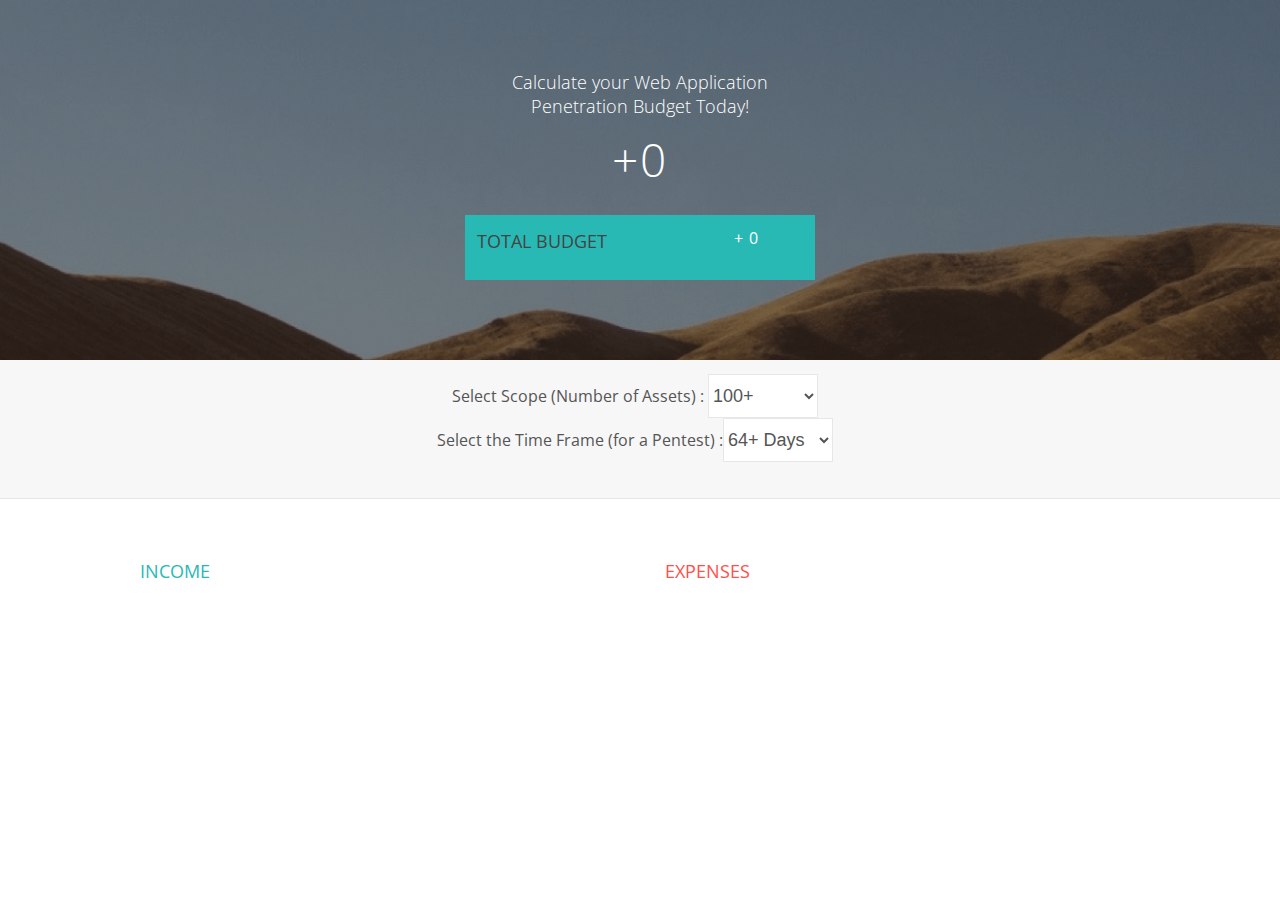
<file: calc/index.html>
<!DOCTYPE html>
<html lang="en">
    <head>
        <meta charset="UTF-8">
        <link href="https://fonts.googleapis.com/css?family=Open+Sans:100,300,400,600" rel="stylesheet" type="text/css">
        <link href="http://code.ionicframework.com/ionicons/2.0.1/css/ionicons.min.css" rel="stylesheet" type="text/css">
        <link type="text/css" rel="stylesheet" href="style.css">
        <title>Budgety</title>
    </head>
    <body>
        
        <div class="top">
            <div class="budget">
                <div class="budget__title">
                   <!-- Available Budget in <span class="budget__title--month">%Month%</span>:
                -->
		Calculate your Web Application Penetration Budget Today!
		</div>
                
                <div class="budget__value">+0</div>
                
                <div class="budget__income clearfix">
                    <div class="budget__income--text"><h2>Total Budget</h2></div>
                    <div class="right">
                        <div class="budget__income--value">+ 0</div>
                        <div class="budget__income--percentage">&nbsp;</div>
                    </div>
                </div>
               <!-- 
                <div class="budget__expenses clearfix">
                    <div class="budget__expenses--text">Expenses</div>
                    <div class="right clearfix">
                        <div class="budget__expenses--value">- 0</div>
                        <div class="budget__expenses--percentage">0%</div>
                    </div>
                </div>
-->
            </div>
        </div>
        
        
        
        <div class="bottom">
            <div class="add">
                <div class="add__container">


               Select Scope (Number of Assets) :  <select class="add__type">
                        <option value="inc" selected>1</option>
			<option value="inc" selected>2-10</option>
			<option value="inc" selected>11-25</option>
			<option value="inc" selected>26-50</option>
			<option value="inc" selected>51-100</option>
			<option value="inc" selected>100+</option>
<!--                        <option value="exp">-</option>  -->
                    </select><br>


		Select the Time Frame (for a Pentest) :<select class="add__type">
                        <option value="inc" selected>2-3 Days</option>
			<option value="inc" selected>4-7 Days</option>
			<option value="inc" selected>8-15 Days</option>
			<option value="inc" selected>16-31 Days</option>
			<option value="inc" selected>32-63 Days</option>
			<option value="inc" selected>64+ Days</option>
<!--                        <option value="exp">-</option>  -->
                    </select><br>
<!--
                    <input type="text" class="add__description" placeholder="Add description">
                    <input type="number" class="add__value" placeholder="Value">
--> 
                    <button class="add__btn"><i class="ion-ios-checkmark-outline"></i></button>

               </div>
            </div>
            
            <div class="container clearfix">
                <div class="income">
                    <h2 class="icome__title">Income</h2>
                    
                    <div class="income__list">
                       
                        <!--
                        <div class="item clearfix" id="income-0">
                            <div class="item__description">Salary</div>
                            <div class="right clearfix">
                                <div class="item__value">+ 2,100.00</div>
                                <div class="item__delete">
                                    <button class="item__delete--btn"><i class="ion-ios-close-outline"></i></button>
                                </div>
                            </div>
                        </div>
                        
                        <div class="item clearfix" id="income-1">
                            <div class="item__description">Sold car</div>
                            <div class="right clearfix">
                                <div class="item__value">+ 1,500.00</div>
                                <div class="item__delete">
                                    <button class="item__delete--btn"><i class="ion-ios-close-outline"></i></button>
                                </div>
                            </div>
                        </div>
                        -->
                        
                    </div>
                </div>
                
                
                
                <div class="expenses">
                    <h2 class="expenses__title">Expenses</h2>
                    
                    <div class="expenses__list">
                       
                        <!--
                        <div class="item clearfix" id="expense-0">
                            <div class="item__description">Apartment rent</div>
                            <div class="right clearfix">
                                <div class="item__value">- 900.00</div>
                                <div class="item__percentage">21%</div>
                                <div class="item__delete">
                                    <button class="item__delete--btn"><i class="ion-ios-close-outline"></i></button>
                                </div>
                            </div>
                        </div>
                        <div class="item clearfix" id="expense-1">
                            <div class="item__description">Grocery shopping</div>
                            <div class="right clearfix">
                                <div class="item__value">- 435.28</div>
                                <div class="item__percentage">10%</div>
                                <div class="item__delete">
                                    <button class="item__delete--btn"><i class="ion-ios-close-outline"></i></button>
                                </div>
                            </div>
                        </div>
                        -->
                        
                    </div>
                </div>
            </div>
            
            
        </div>
        
        <script src="app.js"></script>
    </body>
</html>
</file>
<file: calc/style.css>
/**********************************************
*** GENERAL
**********************************************/

* {
    margin: 0;
    padding: 0;
    box-sizing: border-box;
}

.clearfix::after {
    content: "";
    display: table;
    clear: both;
}

body {
    color: #555;
    font-family: Open Sans;
    font-size: 16px;
    position: relative;
    height: 100vh;
    font-weight: 400;
}

.right { float: right; }
.red { color: #FF5049 !important; }
.red-focus:focus { border: 1px solid #FF5049 !important; }

/**********************************************
*** TOP PART
**********************************************/

.top {
    height: 40vh;
    background-image: linear-gradient(rgba(0, 0, 0, 0.35), rgba(0, 0, 0, 0.35)), url(back.png);
    background-size: cover;
    background-position: center;
    position: relative;
}

.budget {
    position: absolute;
    width: 350px;
    top: 50%;
    left: 50%;
    transform: translate(-50%, -50%);
    color: #fff;
}

.budget__title {
    font-size: 18px;
    text-align: center;
    margin-bottom: 10px;
    font-weight: 300;
}

.budget__value {
    font-weight: 300;
    font-size: 46px;
    text-align: center;
    margin-bottom: 25px;
    letter-spacing: 2px;
}

.budget__income,
.budget__expenses {
    padding: 12px;
    text-transform: uppercase;
}

.budget__income {
    margin-bottom: 10px;
    background-color: #28B9B5;
}

.budget__expenses {
    background-color: #FF5049;
}

.budget__income--text,
.budget__expenses--text {
    float: left;
    font-size: 13px;
    color: #444;
    margin-top: 2px;
}

.budget__income--value,
.budget__expenses--value {
    letter-spacing: 1px;
    float: left;
}

.budget__income--percentage,
.budget__expenses--percentage {
    float: left;
    width: 34px;
    font-size: 11px;
    padding: 3px 0;
    margin-left: 10px;
}

.budget__expenses--percentage {
    background-color: rgba(255, 255, 255, 0.2);
    text-align: center;
    border-radius: 3px;
}


/**********************************************
*** BOTTOM PART
**********************************************/

/***** FORM *****/
.add {
    padding: 14px;
    border-bottom: 1px solid #e7e7e7;
    background-color: #f7f7f7;
}

.add__container {
    margin: 0 auto;
    text-align: center;
}

.add__type {
    width: 110px;
    border: 1px solid #e7e7e7;
    height: 44px;
    font-size: 18px;
    color: inherit;
    background-color: #fff;
    margin-right: 10px;
    font-weight: 300;
    transition: border 0.3s;
}

.add__description,
.add__value {
    border: 1px solid #e7e7e7;
    background-color: #fff;
    color: inherit;
    font-family: inherit;
    font-size: 14px;
    padding: 12px 15px;
    margin-right: 10px;
    border-radius: 5px;
    transition: border 0.3s;
}

.add__description { width: 400px;}
.add__value { width: 100px;}

.add__btn {
    font-size: 35px;
    background: none;
    border: none;
    color: #28B9B5;
    cursor: pointer;
    display: inline-block;
    vertical-align: middle;
    line-height: 1.1;
    margin-left: 10px;
}

.add__btn:active { transform: translateY(2px); }

.add__type:focus,
.add__description:focus,
.add__value:focus {
    outline: none;
    border: 1px solid #28B9B5;
}

.add__btn:focus { outline: none; }

/***** LISTS *****/
.container {
    width: 1000px;
    margin: 60px auto;
}

.income {
    float: left;
    width: 475px;
    margin-right: 50px;
}

.expenses {
    float: left;
    width: 475px;
}

h2 {
    text-transform: uppercase;
    font-size: 18px;
    font-weight: 400;
    margin-bottom: 15px;
}

.icome__title { color: #28B9B5; }
.expenses__title { color: #FF5049; }

.item {
    padding: 13px;
    border-bottom: 1px solid #e7e7e7;
}

.item:first-child { border-top: 1px solid #e7e7e7; }
.item:nth-child(even) { background-color: #f7f7f7; }

.item__description {
    float: left;
}

.item__value {
    float: left;
    transition: transform 0.3s;
}

.item__percentage {
    float: left;
    margin-left: 20px;
    transition: transform 0.3s;
    font-size: 11px;
    background-color: #FFDAD9;
    padding: 3px;
    border-radius: 3px;
    width: 32px;
    text-align: center;
}

.income .item__value,
.income .item__delete--btn {
    color: #28B9B5;
}

.expenses .item__value,
.expenses .item__percentage,
.expenses .item__delete--btn {
    color: #FF5049;
}


.item__delete {
    float: left;
}

.item__delete--btn {
    font-size: 22px;
    background: none;
    border: none;
    cursor: pointer;
    display: inline-block;
    vertical-align: middle;
    line-height: 1;
    display: none;
}

.item__delete--btn:focus { outline: none; }
.item__delete--btn:active { transform: translateY(2px); }

.item:hover .item__delete--btn { display: block; }
.item:hover .item__value { transform: translateX(-20px); }
.item:hover .item__percentage { transform: translateX(-20px); }


.unpaid {
    background-color: #FFDAD9 !important;
    cursor: pointer;
    color: #FF5049;

}

.unpaid .item__percentage { box-shadow: 0 2px 6px 0 rgba(0, 0, 0, 0.1); }
.unpaid:hover .item__description { font-weight: 900; }
</file>
